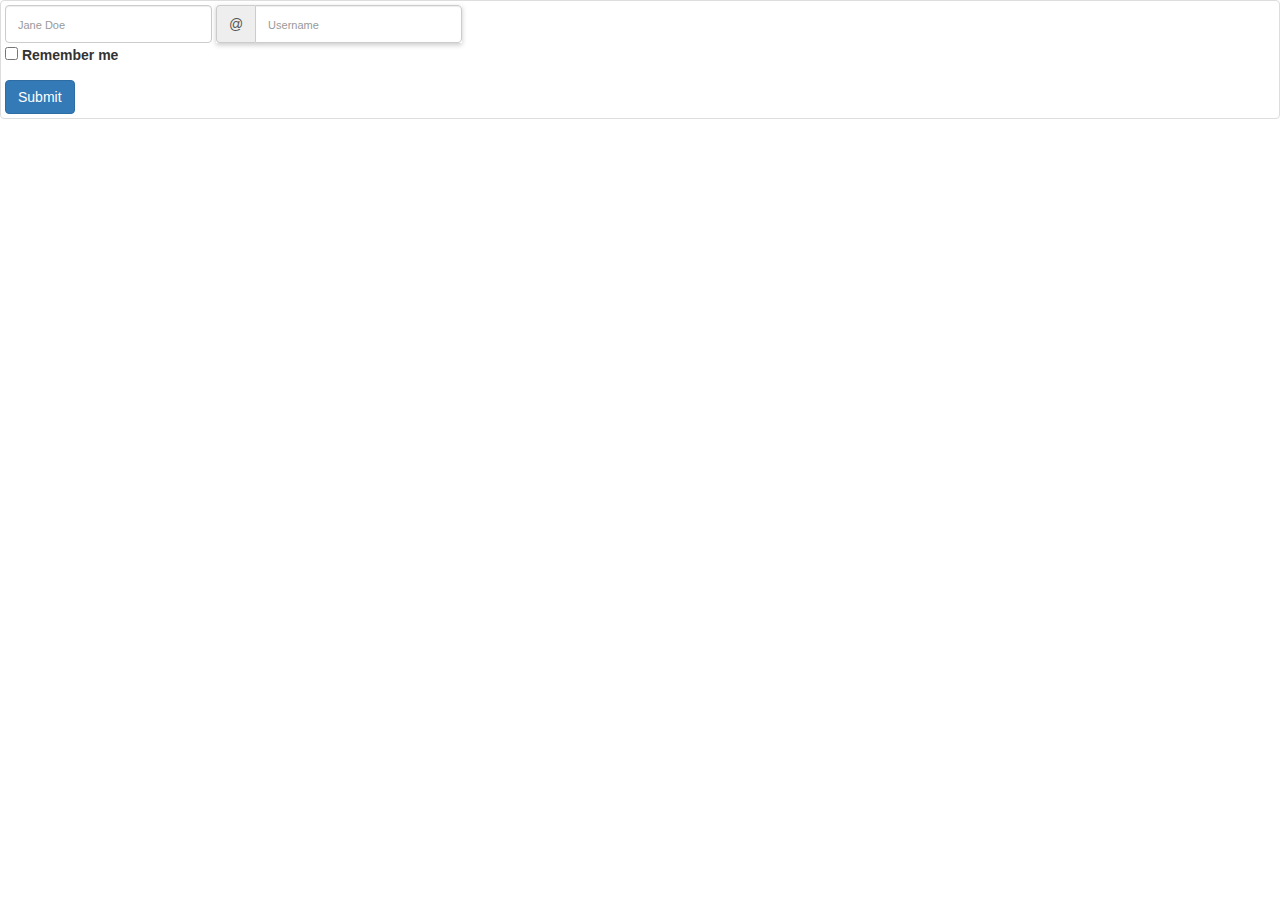
<file: src/main/resources/static/login.html>
<!DOCTYPE html>
<html>
<head>
<meta charset="utf-8">
		<link rel="stylesheet" href="css/bootstrap.css"/>
    <link rel="stylesheet" href="css/padrao.css"/>
    <title>Login</title>
    <script src="angular/angular.js"></script>
    <script src="js/app.js"></script>
    <script src="js/controllers/seriesController.js"></script>
    <script src="js/service/seriesService.js"></script>
    <script src="js/service/listService.js"></script>
    <script src="jquery-3.2.1.min.js"></script>
    <script src="bootstrap.min.js"></script>

</head>
<body>
	<form class="form-inline thumbnail">
  <label class="sr-only" for="inlineFormInput">Name</label>
  <input type="text" class="form-control mb-2 mr-sm-2 mb-sm-0" id="inlineFormInput" placeholder="Jane Doe">

  <label class="sr-only" for="inlineFormInputGroup">Username</label>
  <div class="input-group mb-2 mr-sm-2 mb-sm-0">
    <div class="input-group-addon">@</div>
    <input type="text" class="form-control" id="inlineFormInputGroup" placeholder="Username">
  </div>

  <div class="form-check mb-2 mr-sm-2 mb-sm-0">
    <label class="form-check-label">
      <input class="form-check-input" type="checkbox"> Remember me
    </label>
  </div>

  <button type="submit" class="btn btn-primary">Submit</button>
</form>

</body>
</html>
</file>
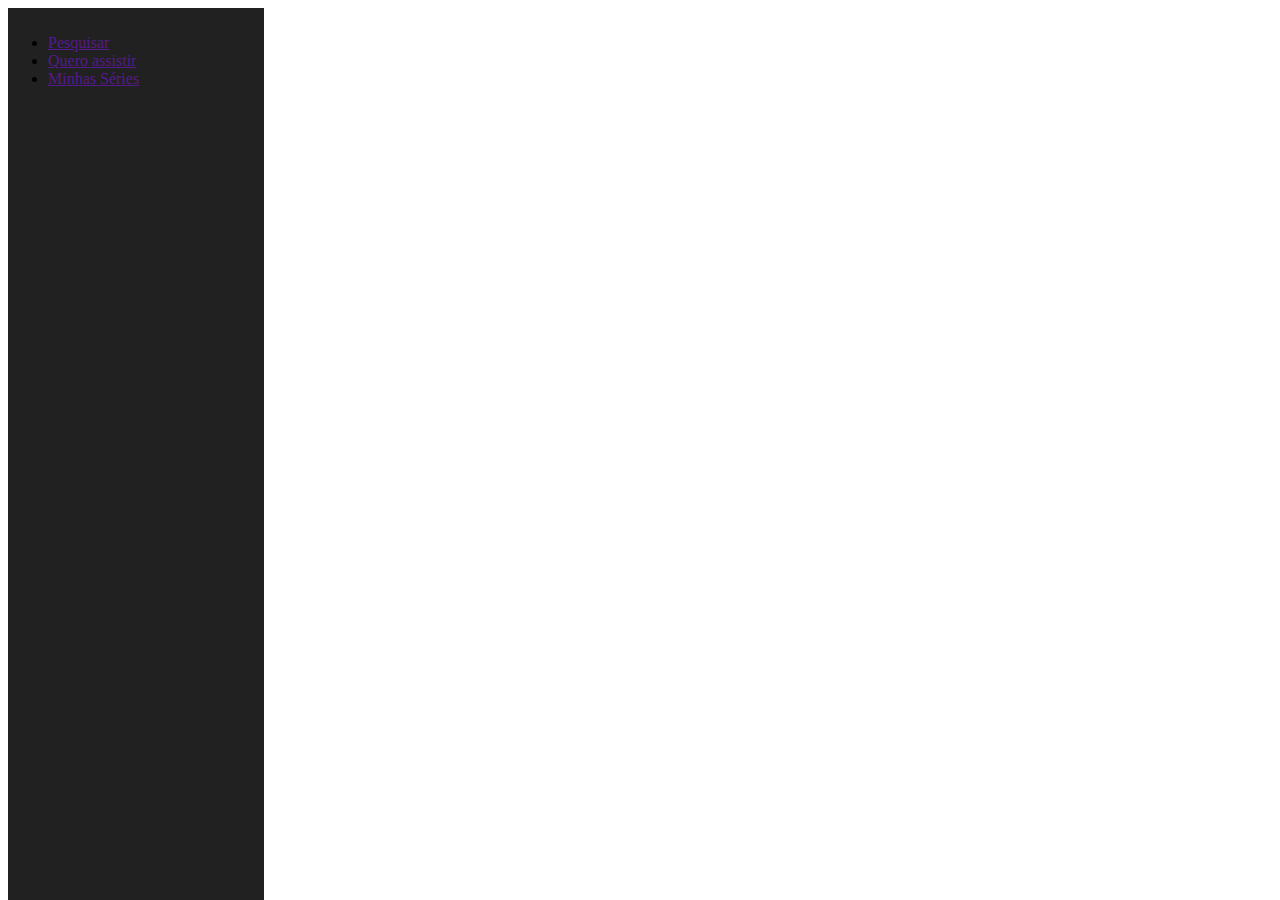
<file: src/main/resources/static/main.html>
<body>
    <!--controle de abas, entre a home que contém a pesquisa, as séries que quero assistir e as que estou assistindo-->
    <div class="col-md-3" style="background-color: #212121; height: 100%; position: fixed; width: 20%">
      <ul class="nav nav-pills nav-stacked" style="margin-top: 10%">
        <li class="active"><a data-toggle="pill" ng-click="searchTo()" href="">Pesquisar</a></li>
        <li><a data-toggle="pill"  ng-click="queroSeries()" href="">Quero assistir</a></li>
        <li><a data-toggle="pill"  ng-click="minhasSeries()" href="">Minhas Séries</a></li>
      </ul>
    </div>
    <!--valores de cada aba-->
    <div class="tab-content col-md-9" style="position: relative; width: 80%; margin-left: 20%">
      <!--pesquisa de filmes-->
        <div ui-view></div>
        <!--Exibir as séries da watchList-->
        <!--Exibir as séries que está assistindo-->
      </div>
  </body>
</file>
<file: src/main/resources/static/css/padrao.css>
.serie {
  width: 200px;
  height: 250px;
  opacity: 0.5;
}
#img {
  width: 500px;
  height: 550px;
}
.serie:hover {
  width: 200px;
  height: 250px;
  opacity: 1;
}
/* Modal Body */
.modal-body {padding: 2px 16px;}
.button {
  display: inline-block;
  border-radius: 4px;
  background-color: #f4511e;
  border: none;
  color: #FFFFFF;
  text-align: center;
  font-size: 28px;
  padding: 20px;
  width: 200px;
  transition: all 0.5s;
  cursor: pointer;
  margin: 5px;
}

#playground-container {
    height: 500px;
    overflow: hidden !important;
    -webkit-overflow-scrolling: touch;
}
body, html{
     height: 100%;
 	background-repeat: no-repeat;
 	background:url(https://i.ytimg.com/vi/4kfXjatgeEU/maxresdefault.jpg);
 	font-family: 'Oxygen', sans-serif;
	    background-size: cover;
}

.main{
 	margin:50px 15px;
}

h1.title {
	font-size: 50px;
	font-family: 'Passion One', cursive;
	font-weight: 400;
}

hr{
	width: 10%;
	color: #fff;
}

.form-group{
	margin-bottom: 15px;
}

label{
	margin-bottom: 15px;
}

input,
input::-webkit-input-placeholder {
    font-size: 11px;
    padding-top: 3px;
}

.main-login{
 	background-color: black;
    /* shadows and rounded borders */
    -moz-border-radius: 2px;
    -webkit-border-radius: 2px;
    border-radius: 2px;
    -moz-box-shadow: 0px 2px 2px rgba(0, 0, 0, 0.3);
    -webkit-box-shadow: 0px 2px 2px rgba(0, 0, 0, 0.3);
    box-shadow: 0px 2px 2px rgba(0, 0, 0, 0.3);

}
.form-control {
    height: auto!important;
padding: 8px 12px !important;
}
.input-group {
    -webkit-box-shadow: 0px 2px 5px 0px rgba(0,0,0,0.21)!important;
    -moz-box-shadow: 0px 2px 5px 0px rgba(0,0,0,0.21)!important;
    box-shadow: 0px 2px 5px 0px rgba(0,0,0,0.21)!important;
}
#button {
    border: 1px solid #ccc;
    margin-top: 28px;
    padding: 6px 12px;
    color: #666;
    text-shadow: 0 1px #fff;
    cursor: pointer;
    -moz-border-radius: 3px 3px;
    -webkit-border-radius: 3px 3px;
    border-radius: 3px 3px;
    -moz-box-shadow: 0 1px #fff inset, 0 1px #ddd;
    -webkit-box-shadow: 0 1px #fff inset, 0 1px #ddd;
    box-shadow: 0 1px #fff inset, 0 1px #ddd;
    background: #f5f5f5;
    background: -moz-linear-gradient(top, #f5f5f5 0%, #eeeeee 100%);
    background: -webkit-gradient(linear, left top, left bottom, color-stop(0%, #f5f5f5), color-stop(100%, #eeeeee));
    background: -webkit-linear-gradient(top, #f5f5f5 0%, #eeeeee 100%);
    background: -o-linear-gradient(top, #f5f5f5 0%, #eeeeee 100%);
    background: -ms-linear-gradient(top, #f5f5f5 0%, #eeeeee 100%);
    background: linear-gradient(top, #f5f5f5 0%, #eeeeee 100%);
    filter: progid:DXImageTransform.Microsoft.gradient(startColorstr='#f5f5f5', endColorstr='#eeeeee', GradientType=0);
}
.main-center{
 	margin-top: 30px;
 	margin: 0 auto;
 	max-width: 400px;
    padding: 10px 40px;
	background:rgb(140,140,140);
	    color: #FFF;
    text-shadow: none;
	-webkit-box-shadow: 0px 3px 5px 0px rgba(0,0,0,0.31);
-moz-box-shadow: 0px 3px 5px 0px rgba(0,0,0,0.31);
box-shadow: 0px 3px 5px 0px rgba(0,0,0,0.31);

}
span.input-group-addon i {
    color: #009edf;
    font-size: 17px;
}

.login-button{
	margin-top: 5px;
}

.login-register{
	font-size: 11px;
	text-align: center;
}

.button span {
  cursor: pointer;
  display: inline-block;
  position: relative;
  transition: 0.5s;
}

.button span:after {
  content: '\00bb';
  position: absolute;
  opacity: 0;
  top: 0;
  right: -20px;
  transition: 0.5s;
}

.button:hover span {
  padding-right: 25px;
}

.button:hover span:after {
  opacity: 1;
  right: 0;
}
.overlay:hover {
    position:absolute;
    top:0;
    left:0;
    right:0;
    bottom:0;
    background-color:rgba(0, 0, 0, 0.85);
    background: url(data:;base64,iVBORw0KGgoAAAANSUhEUgAAAAIAAAACCAYAAABytg0kAAAAAXNSR0IArs4c6QAAAARnQU1BAACxjwv8YQUAAAAgY0hSTQAAeiYAAICEAAD6AAAAgOgAAHUwAADqYAAAOpgAABdwnLpRPAAAABl0RVh0U29mdHdhcmUAUGFpbnQuTkVUIHYzLjUuNUmK/OAAAAATSURBVBhXY2RgYNgHxGAAYuwDAA78AjwwRoQYAAAAAElFTkSuQmCC) repeat scroll transparent\9; /* ie fallback png background image */
    z-index:9999;
    color:white;
    border: 1px solid red;
}
.threed:hover
{
        box-shadow:
                1px 1px #53a7ea,
                2px 2px #53a7ea,
                3px 3px #53a7ea;
        -webkit-transform: translateX(-3px);
        transform: translateX(-3px);
}
.grow:hover
{
        -webkit-transform: scale(1.3);
        -ms-transform: scale(1.3);
        transform: scale(1.3);
        border-color: red;

}
/* efeitos de animação */
@-webkit-keyframes listras-anim {
from {background-position:40px 0}
to {background-position:0 0}
}
@-moz-keyframes listras-anim {
from {background-position:40px 0}
to {background-position:0 0}
}
@-o-keyframes listras-anim {
from {background-position:40px 0}
to {background-position:0 0}
}
@keyframes listras-anim {
from {background-position:40px 0}
to {background-position:0 0}
}

.logos {
  width: 40px;
  height: 20px;
  margin-top: 10px;
  margin-bottom: 10px;
  margin-right: 10px;
}
.progresso.ativa .progresso-barra {
	-webkit-animation: listras-anim 2s linear infinite;
	-moz-animation: listras-anim 2s linear infinite;
	-ms-animation: listras-anim 2s linear infinite;
	-o-animation: listras-anim 2s linear infinite;
	animation: listras-anim 2s linear infinite
}
.progresso {
	overflow: hidden;
	height: 15px;
	background-color: #e7e7e7;
	padding: 1px;
	box-shadow: inset -1px -1px 18px #CECECE, inset 0 -1px 0 #CECECE
}
.progresso-barra {
	width: 100%;
	height: 15px;
	background-color: #428bca;
	-webkit-box-shadow: inset 0 -1px 0 rgba(0,0,0,.15);
	box-shadow: inset 0 -1px 0 rgba(0,0,0,.15);
	-webkit-transition: width .6s ease;
	transition: width .6s ease
}
.progresso-pai .progresso-barra {
	background-image: -webkit-gradient(linear, 0 100%, 100% 0, color-stop(0.25, rgba(255,255,255,.15)), color-stop(0.25, transparent), color-stop(0.5, transparent), color-stop(0.5, rgba(255,255,255,.15)), color-stop(0.75, rgba(255,255,255,.15)), color-stop(0.75, transparent), to(transparent));
	background-image: -webkit-linear-gradient(45deg, rgba(255,255,255,.15)25%, transparent 25%, transparent 50%, rgba(255,255,255,.15)50%, rgba(255,255,255,.15)75%, transparent 75%, transparent);
	background-image: -moz-linear-gradient(45deg, rgba(255,255,255,.15)25%, transparent 25%, transparent 50%, rgba(255,255,255,.15)50%, rgba(255,255,255,.15)75%, transparent 75%, transparent);
	background-image: linear-gradient(45deg, rgba(255,255,255,.15)25%, transparent 25%, transparent 50%, rgba(255,255,255,.15)50%, rgba(255,255,255,.15)75%, transparent 75%, transparent);
	background-size: 40px 40px
}
.progresso-pai .progresso-barra, .progresso-pai .progresso-barra-7 {
	background-image: -webkit-gradient(linear, 0 100%, 100% 0, color-stop(0.25, rgba(255,255,255,.15)), color-stop(0.25, transparent), color-stop(0.5, transparent), color-stop(0.5, rgba(255,255,255,.15)), color-stop(0.75, rgba(255,255,255,.15)), color-stop(0.75, transparent), to(transparent));
	background-image: -webkit-linear-gradient(45deg, rgba(255,255,255,.15)25%, transparent 25%, transparent 50%, rgba(255,255,255,.15)50%, rgba(255,255,255,.15)75%, transparent 75%, transparent);
	background-image: -moz-linear-gradient(45deg, rgba(255,255,255,.15)25%, transparent 25%, transparent 50%, rgba(255,255,255,.15)50%, rgba(255,255,255,.15)75%, transparent 75%, transparent);
	background-image: linear-gradient(45deg, rgba(255,255,255,.15)25%, transparent 25%, transparent 50%, rgba(255,255,255,.15)50%, rgba(255,255,255,.15)75%, transparent 75%, transparent);
	background-size: 40px 40px
}
.progresso.ativa .progresso-barra, .progresso.ativa .progresso-barra-7 {
	-webkit-animation: listras-anim 2s linear infinite;
	-moz-animation: listras-anim 2s linear infinite;
	-ms-animation: listras-anim 2s linear infinite;
	-o-animation: listras-anim 2s linear infinite;
	animation: listras-anim 2s linear infinite
}
.progresso-pai .progresso-barra, .progresso-pai .progresso-barra-8 {
	background-image: -webkit-gradient(linear, 0 100%, 100% 0, color-stop(0.25, rgba(255,255,255,.15)), color-stop(0.25, transparent), color-stop(0.5, transparent), color-stop(0.5, rgba(255,255,255,.15)), color-stop(0.75, rgba(255,255,255,.15)), color-stop(0.75, transparent), to(transparent));
	background-image: -webkit-linear-gradient(45deg, rgba(255,255,255,.15)25%, transparent 25%, transparent 50%, rgba(255,255,255,.15)50%, rgba(255,255,255,.15)75%, transparent 75%, transparent);
	background-image: -moz-linear-gradient(45deg, rgba(255,255,255,.15)25%, transparent 25%, transparent 50%, rgba(255,255,255,.15)50%, rgba(255,255,255,.15)75%, transparent 75%, transparent);
	background-image: linear-gradient(45deg, rgba(255,255,255,.15)25%, transparent 25%, transparent 50%, rgba(255,255,255,.15)50%, rgba(255,255,255,.15)75%, transparent 75%, transparent);
	background-size: 40px 40px
}
.progresso.ativa .progresso-barra, .progresso.ativa .progresso-barra-8 {
	-webkit-animation: listras-anim 2s linear infinite;
	-moz-animation: listras-anim 2s linear infinite;
	-ms-animation: listras-anim 2s linear infinite;
	-o-animation: listras-anim 2s linear infinite;
	animation: listras-anim 2s linear infinite
}.progresso-pai .progresso-barra, .progresso-pai .progresso-barra-9 {
	background-image: -webkit-gradient(linear, 0 100%, 100% 0, color-stop(0.25, rgba(255,255,255,.15)), color-stop(0.25, transparent), color-stop(0.5, transparent), color-stop(0.5, rgba(255,255,255,.15)), color-stop(0.75, rgba(255,255,255,.15)), color-stop(0.75, transparent), to(transparent));
	background-image: -webkit-linear-gradient(45deg, rgba(255,255,255,.15)25%, transparent 25%, transparent 50%, rgba(255,255,255,.15)50%, rgba(255,255,255,.15)75%, transparent 75%, transparent);
	background-image: -moz-linear-gradient(45deg, rgba(255,255,255,.15)25%, transparent 25%, transparent 50%, rgba(255,255,255,.15)50%, rgba(255,255,255,.15)75%, transparent 75%, transparent);
	background-image: linear-gradient(45deg, rgba(255,255,255,.15)25%, transparent 25%, transparent 50%, rgba(255,255,255,.15)50%, rgba(255,255,255,.15)75%, transparent 75%, transparent);
	background-size: 40px 40px
}
.progresso.ativa .progresso-barra, .progresso.ativa .progresso-barra-9 {
	-webkit-animation: listras-anim 2s linear infinite;
	-moz-animation: listras-anim 2s linear infinite;
	-ms-animation: listras-anim 2s linear infinite;
	-o-animation: listras-anim 2s linear infinite;
	animation: listras-anim 2s linear infinite
}
.progresso-pai .progresso-barra, .progresso-pai .progresso-barra-10 {
	background-image: -webkit-gradient(linear, 0 100%, 100% 0, color-stop(0.25, rgba(255,255,255,.15)), color-stop(0.25, transparent), color-stop(0.5, transparent), color-stop(0.5, rgba(255,255,255,.15)), color-stop(0.75, rgba(255,255,255,.15)), color-stop(0.75, transparent), to(transparent));
	background-image: -webkit-linear-gradient(45deg, rgba(255,255,255,.15)25%, transparent 25%, transparent 50%, rgba(255,255,255,.15)50%, rgba(255,255,255,.15)75%, transparent 75%, transparent);
	background-image: -moz-linear-gradient(45deg, rgba(255,255,255,.15)25%, transparent 25%, transparent 50%, rgba(255,255,255,.15)50%, rgba(255,255,255,.15)75%, transparent 75%, transparent);
	background-image: linear-gradient(45deg, rgba(255,255,255,.15)25%, transparent 25%, transparent 50%, rgba(255,255,255,.15)50%, rgba(255,255,255,.15)75%, transparent 75%, transparent);
	background-size: 40px 40px
}
.progresso.ativa .progresso-barra, .progresso.ativa .progresso-barra-10 {
	-webkit-animation: listras-anim 2s linear infinite;
	-moz-animation: listras-anim 2s linear infinite;
	-ms-animation: listras-anim 2s linear infinite;
	-o-animation: listras-anim 2s linear infinite;
	animation: listras-anim 2s linear infinite
}
.progresso-barra-0 {
	width: 0%;
	height: 15px;
	background-color:#EAB5B5;
	-webkit-box-shadow: inset 0 -1px 0 rgba(0,0,0,.15);
	box-shadow: inset 0 -1px 0 rgba(0,0,0,.15);
	-webkit-transition: width .6s ease;
	transition: width .6s ease
}
.progresso-barra-1 {
	width: 10%;
	height: 15px;
	background-color:#EA9090;
	-webkit-box-shadow: inset 0 -1px 0 rgba(0,0,0,.15);
	box-shadow: inset 0 -1px 0 rgba(0,0,0,.15);
	-webkit-transition: width .6s ease;
	transition: width .6s ease
}
.progresso-barra-2 {
	width: 20%;
	height: 15px;
	background-color:#E56161;
	-webkit-box-shadow: inset 0 -1px 0 rgba(0,0,0,.15);
	box-shadow: inset 0 -1px 0 rgba(0,0,0,.15);
	-webkit-transition: width .6s ease;
	transition: width .6s ease
}
.progresso-barra-3 {
	width: 30%;
	height: 15px;
	background-color:#E04040;
	-webkit-box-shadow: inset 0 -1px 0 rgba(0,0,0,.15);
	box-shadow: inset 0 -1px 0 rgba(0,0,0,.15);
	-webkit-transition: width .6s ease;
	transition: width .6s ease
}
.progresso-barra-4 {
	width: 40%;
	height: 15px;
	background-color:#E12727;
	-webkit-box-shadow: inset 0 -1px 0 rgba(0,0,0,.15);
	box-shadow: inset 0 -1px 0 rgba(0,0,0,.15);
	-webkit-transition: width .6s ease;
	transition: width .6s ease
}
.progresso-barra-5 {
	width: 50%;
	height: 15px;
	background-color:#D51010;
	-webkit-box-shadow: inset 0 -1px 0 rgba(0,0,0,.15);
	box-shadow: inset 0 -1px 0 rgba(0,0,0,.15);
	-webkit-transition: width .6s ease;
	transition: width .6s ease
}
.progresso-barra-6 {
	width: 60%;
	height: 15px;
	background-color:#EE0A0A;
	-webkit-box-shadow: inset 0 -1px 0 rgba(0,0,0,.15);
	box-shadow: inset 0 -1px 0 rgba(0,0,0,.15);
	-webkit-transition: width .6s ease;
	transition: width .6s ease
}
.progresso-barra-7 {
	width: 70%;
	height: 15px;
	background-color:#F70808;
	-webkit-box-shadow: inset 0 -1px 0 rgba(0,0,0,.15);
	box-shadow: inset 0 -1px 0 rgba(0,0,0,.15);
	-webkit-transition: width .6s ease;
	transition: width .6s ease
}
.progresso-barra-8 {
	width: 80%;
	height: 15px;
	background-color:#F70848;
	-webkit-box-shadow: inset 0 -1px 0 rgba(0,0,0,.15);
	box-shadow: inset 0 -1px 0 rgba(0,0,0,.15);
	-webkit-transition: width .6s ease;
	transition: width .6s ease
}
.progresso-barra-9 {
	width: 90%;
	height: 15px;
	background-color:#F1E900;
	-webkit-box-shadow: inset 0 -1px 0 rgba(0,0,0,.15);
	box-shadow: inset 0 -1px 0 rgba(0,0,0,.15);
	-webkit-transition: width .6s ease;
	transition: width .6s ease
}
.progresso-barra-10 {
	width: 100%;
	height: 15px;
	background-color:#07AE2E;
	-webkit-box-shadow: inset 0 -1px 0 rgba(0,0,0,.15);
	box-shadow: inset 0 -1px 0 rgba(0,0,0,.15);
	-webkit-transition: width .6s ease;
	transition: width .6s ease
}

#texto{
  position: absolute;
  margin-top: -50px;
}
* { margin: -1; padding:0 }
img { float:left; }
#fotos { width: 400px }
#fotos img { width: 190px; margin: 10px }
#ss {
  right: 50%;
}
</file>
